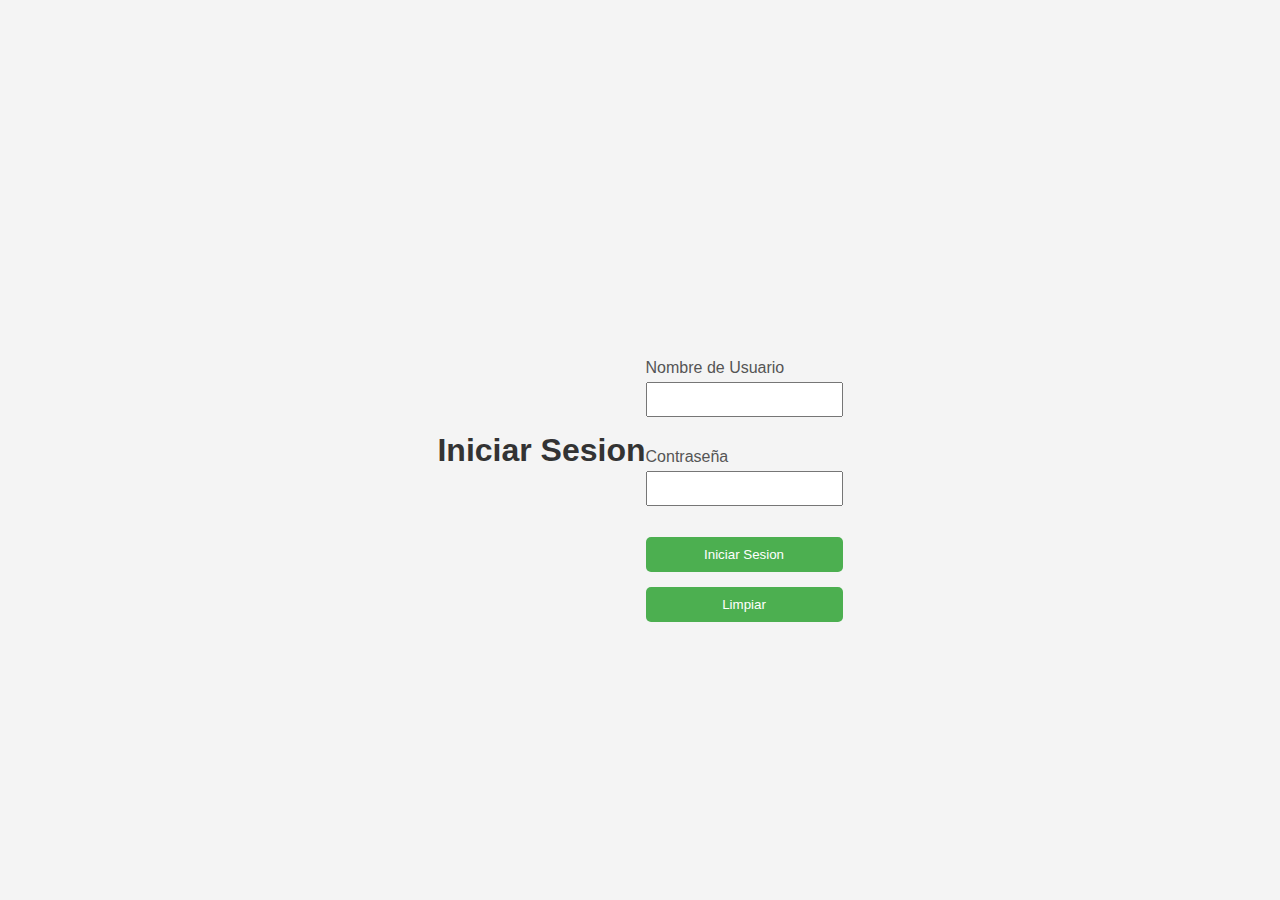
<file: index.html>
<!DOCTYPE html>
<html lang="en">
<head>
    <meta charset="UTF-8">
    <meta name="viewport" content="width=device-width, initial-scale=1.0">
    <link rel="stylesheet" href="index.css">
    <title>Document</title>
</head>
<body>
    <h1 class="contentenedor">
        <h1 class="titulo">Iniciar Sesion</h1>
        <form onsubmit="ValidarSesion(event)">
            <p class="Nombre__Usuario">
            <label>Nombre de Usuario</label>
            <input type="text" id="usuario" required>
            </p>
            <p class="Credencial">
            <label>Contraseña</label>
            <input type="password" id="contraseña" required>
            <p id="mensaje-validacion"></p>
            </p>
            <p class="IniciarSesion">
                <input class="Boton__IniciarSesion" type="submit" value="Iniciar Sesion">
                <button class="Boton__Limpiar" onclick="Limpiar()"> Limpiar</button>
            </p>
        </form>
    <p id="Mensaje"> </p>
    </h1>
    <script src="index.js"></script>

</body>
</html>
</file>
<file: index.css>
body {
    font-family: 'Arial', sans-serif;
    background-color: #f4f4f4;
    margin: 0;
    display: flex;
    align-items: center;
    justify-content: center;
    height: 100vh;
}

.contenedor {
    background-color: #fff;
    padding: 30px;
    border-radius: 10px;
    box-shadow: 0 0 10px rgba(0, 0, 0, 0.1);
}

.titulo {
    text-align:left;
    color: #333;
}



form {
    margin-top: 80px;
}

label {
    display: block;
    margin-bottom: 5px;
    color: #555;
}

input {
    width: 100%;
    padding: 8px;
    margin-bottom: 15px;
    box-sizing: border-box;
}

.Boton__IniciarSesion,
.Boton__Limpiar {
    padding: 10px;
    width: 100%;
    background-color: #4caf50;
    color: #fff;
    border: none;
    border-radius: 5px;
    cursor: pointer;
    transition: background-color 0.3s;
}

.Boton__IniciarSesion:hover,
.Boton__Limpiar:hover {
    background-color: #45a049;
}

#mensaje-validacion {
    color: red;
    margin-top: 10px;
    text-align: center;
}
</file>
